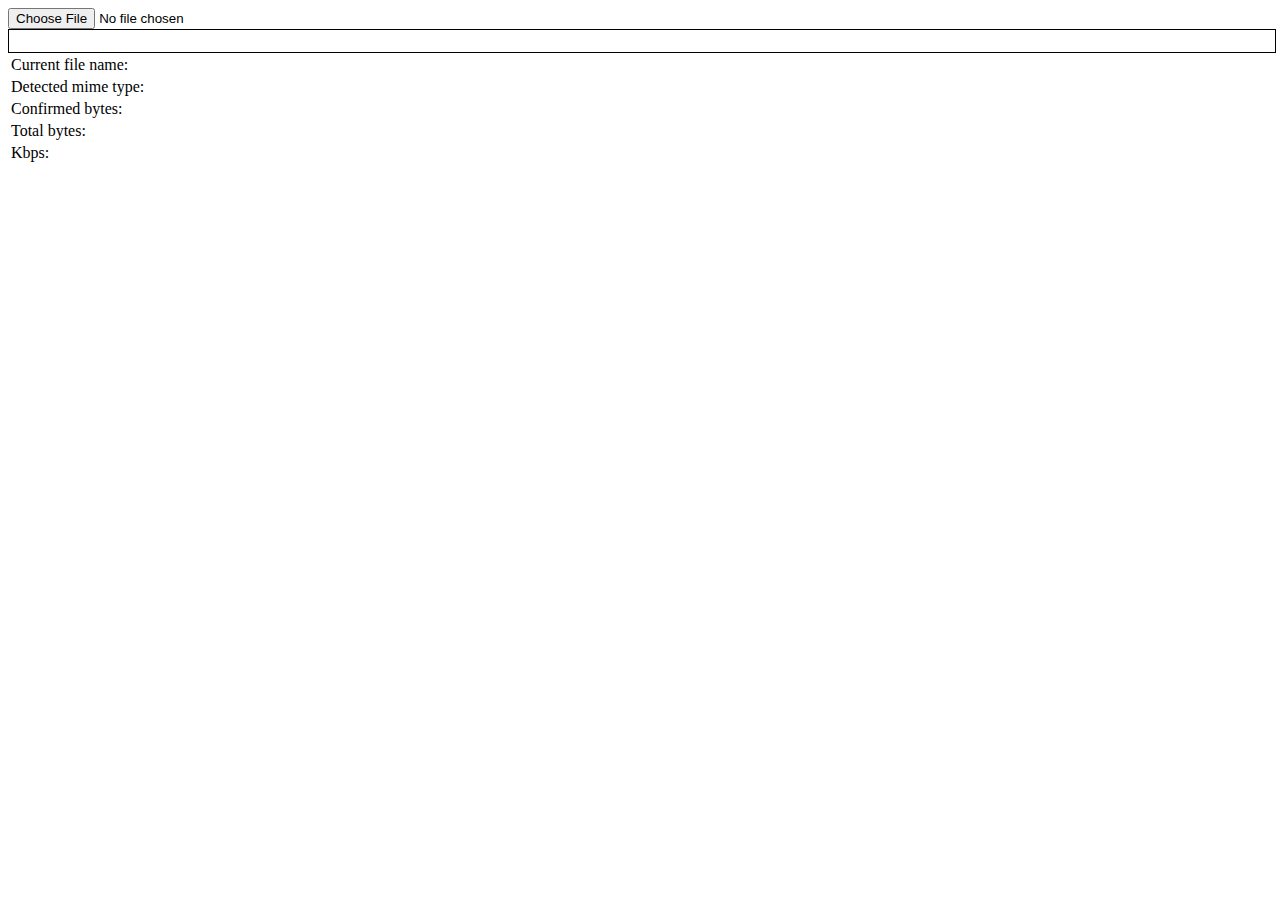
<file: index.html>
<!--
/*
 * js-upload-manager
 * https://github.com/bgard6977/js-upload-manager/
 *
 * Copyright (c) 2014 Brent Gardner
 * Licensed under the MIT license.
 */
-->
<html>
<head>
    <meta name="viewport" content="width=device-width, initial-scale=1.0">
    <script type="text/javascript" src="src/UploadState.js"></script>
    <script type="text/javascript" src="src/UploadManager.js"></script>
    <script type="text/javascript" src="src/RingBuffer.js"></script>
    <script type="text/javascript">
        var exports = {};

        var um = new UploadManager(FileReader, XMLHttpRequest);
        um.onProgress = function(state) {
            // TODO: jQuery
            document.getElementById("pbMain").style.width = state.getPercentText();
            document.getElementById("tdFilename").innerHTML = state.getFilename();
            document.getElementById("tdMimeType").innerHTML = state.getMimeType();
            document.getElementById("tdPosition").innerHTML = state.getPosition();
            document.getElementById("tdLength").innerHTML = state.getLength();
            document.getElementById("tdBandwidth").innerHTML = state.getKbps();
        };

        var filesSelected = function(ev) {
            var files = ev.target.files;
            for(var i = 0; i < files.length; i++) {
                var file = files[i];
                um.upload(file); // TODO: Add multi-file support to UploadManager
            }
        };
    </script>
    <script type="text/javascript" src="src/base64.js"></script>
</head>
<body>
    <div>
        <input type="file" name="file" accept="image/*" capture="camera" onchange="filesSelected(event)" />
    </div>

    <!-- TODO: Use 3rd party progress bar, don't reinvent the wheel -->
    <div style="border: 1px solid black; padding: 1px; width: 100%;">
        <div id="pbMain" style="background-color: cornflowerblue; width: 0%; height: 20px;">
        </div>
    </div>
    <table>
        <tr>
            <td>Current file name:</td>
            <td id="tdFilename"></td>
        </tr>
        <tr>
            <td>Detected mime type:</td>
            <td id="tdMimeType"></td>
        </tr>
        <tr>
            <td>Confirmed bytes:</td>
            <td id="tdPosition"></td>
        </tr>
        <tr>
            <td>Total bytes:</td>
            <td id="tdLength"></td>
        </tr>
        <tr>
            <td>Kbps:</td>
            <td id="tdBandwidth"></td>
        </tr>
    </table>
</body>
</html>
</file>
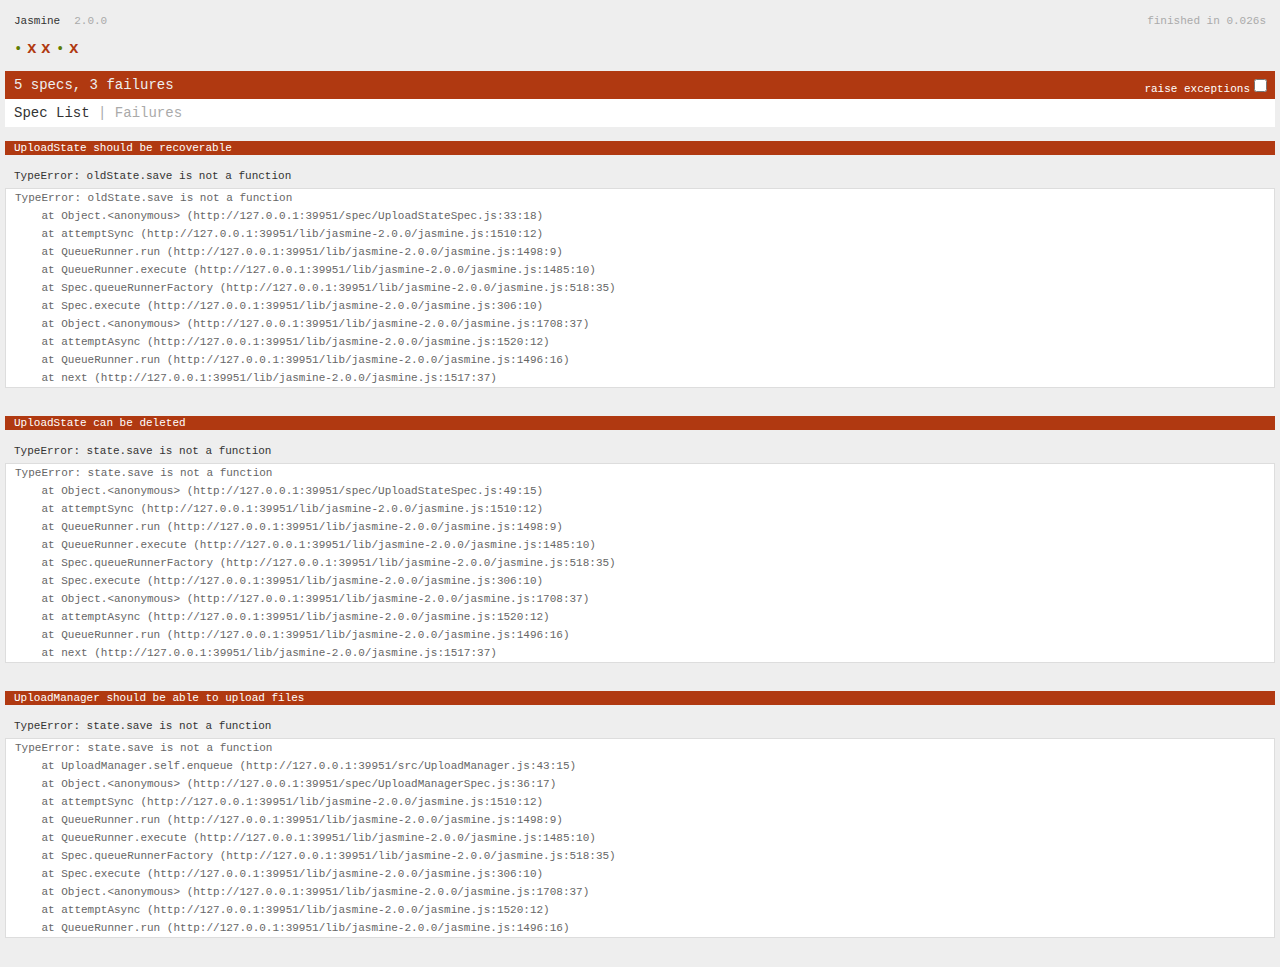
<file: SpecRunner.html>
<!DOCTYPE HTML>
<html>
<head>
    <meta http-equiv="Content-Type" content="text/html; charset=UTF-8">
    <title>Jasmine Spec Runner v2.0.0</title>

    <link rel="shortcut icon" type="image/png" href="lib/jasmine-2.0.0/jasmine_favicon.png">
    <link rel="stylesheet" type="text/css" href="lib/jasmine-2.0.0/jasmine.css">

    <script type="text/javascript" src="lib/jasmine-2.0.0/jasmine.js"></script>
    <script type="text/javascript" src="lib/jasmine-2.0.0/jasmine-html.js"></script>
    <script type="text/javascript" src="lib/jasmine-2.0.0/boot.js"></script>

    <!-- include source files here... -->
    <script type="text/javascript" src="src/base64.js"></script>

    <script type="text/javascript" src="src/RingBuffer.js"></script>
    <script type="text/javascript" src="src/UploadState.js"></script>
    <script type="text/javascript" src="src/UploadManager.js"></script>

    <!-- include spec files here... -->
    <script type="text/javascript" src="spec/Resources.js"></script>
    <script type="text/javascript" src="spec/FileMock.js"></script>
    <script type="text/javascript" src="spec/FileReaderMock.js"></script>
    <script type="text/javascript" src="spec/XMLHttpRequestMock.js"></script>
    <script type="text/javascript" src="spec/UploadStateSpec.js"></script>
    <script type="text/javascript" src="spec/UploadManagerSpec.js"></script>

</head>

<body>
</body>
</html>
</file>
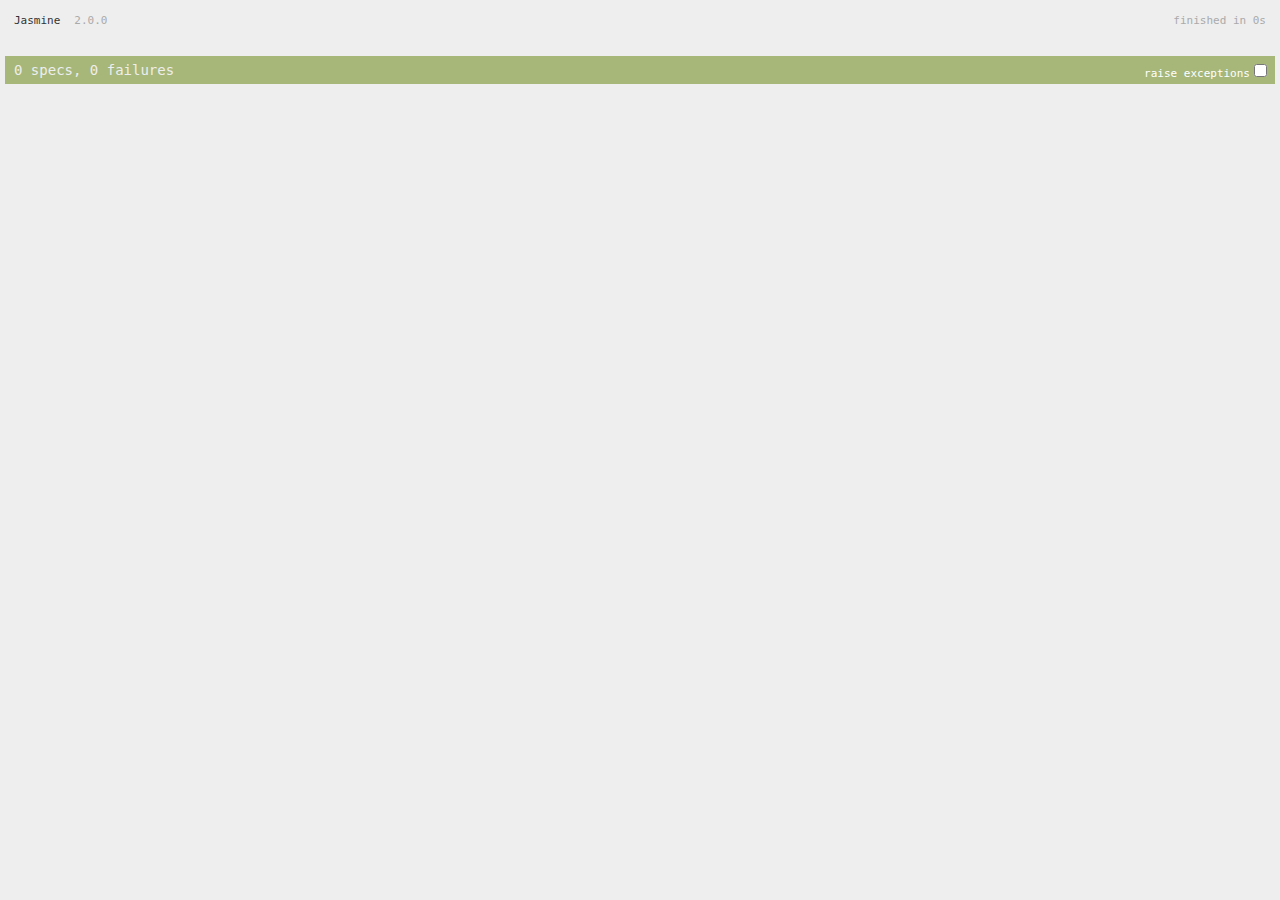
<file: src/main/webapp/SpecRunner.html>
<!DOCTYPE HTML>
<html>
<head>
    <meta http-equiv="Content-Type" content="text/html; charset=UTF-8">
    <title>Jasmine Spec Runner v2.0.0</title>

    <link rel="shortcut icon" type="image/png" href="src/lib/jasmine/jasmine_favicon.png">
    <link rel="stylesheet" type="text/css" href="src/lib/jasmine/jasmine.css">

    <script type="text/javascript" src="src/lib/jasmine/jasmine.js"></script>
    <script type="text/javascript" src="src/lib/jasmine/jasmine-html.js"></script>
    <script type="text/javascript" src="src/lib/jasmine/boot.js"></script>

    <!-- include source files here... -->
    <script data-main="src/spec" src="src/require.js"></script>

</head>

<body>
</body>
</html>
</file>
<file: lib/jasmine-2.0.0/jasmine.css>
body { background-color: #eeeeee; padding: 0; margin: 5px; overflow-y: scroll; }

.html-reporter { font-size: 11px; font-family: Monaco, "Lucida Console", monospace; line-height: 14px; color: #333333; }
.html-reporter a { text-decoration: none; }
.html-reporter a:hover { text-decoration: underline; }
.html-reporter p, .html-reporter h1, .html-reporter h2, .html-reporter h3, .html-reporter h4, .html-reporter h5, .html-reporter h6 { margin: 0; line-height: 14px; }
.html-reporter .banner, .html-reporter .symbol-summary, .html-reporter .summary, .html-reporter .result-message, .html-reporter .spec .description, .html-reporter .spec-detail .description, .html-reporter .alert .bar, .html-reporter .stack-trace { padding-left: 9px; padding-right: 9px; }
.html-reporter .banner .version { margin-left: 14px; }
.html-reporter #jasmine_content { position: fixed; right: 100%; }
.html-reporter .version { color: #aaaaaa; }
.html-reporter .banner { margin-top: 14px; }
.html-reporter .duration { color: #aaaaaa; float: right; }
.html-reporter .symbol-summary { overflow: hidden; *zoom: 1; margin: 14px 0; }
.html-reporter .symbol-summary li { display: inline-block; height: 8px; width: 14px; font-size: 16px; }
.html-reporter .symbol-summary li.passed { font-size: 14px; }
.html-reporter .symbol-summary li.passed:before { color: #5e7d00; content: "\02022"; }
.html-reporter .symbol-summary li.failed { line-height: 9px; }
.html-reporter .symbol-summary li.failed:before { color: #b03911; content: "x"; font-weight: bold; margin-left: -1px; }
.html-reporter .symbol-summary li.disabled { font-size: 14px; }
.html-reporter .symbol-summary li.disabled:before { color: #bababa; content: "\02022"; }
.html-reporter .symbol-summary li.pending { line-height: 17px; }
.html-reporter .symbol-summary li.pending:before { color: #ba9d37; content: "*"; }
.html-reporter .exceptions { color: #fff; float: right; margin-top: 5px; margin-right: 5px; }
.html-reporter .bar { line-height: 28px; font-size: 14px; display: block; color: #eee; }
.html-reporter .bar.failed { background-color: #b03911; }
.html-reporter .bar.passed { background-color: #a6b779; }
.html-reporter .bar.skipped { background-color: #bababa; }
.html-reporter .bar.menu { background-color: #fff; color: #aaaaaa; }
.html-reporter .bar.menu a { color: #333333; }
.html-reporter .bar a { color: white; }
.html-reporter.spec-list .bar.menu.failure-list, .html-reporter.spec-list .results .failures { display: none; }
.html-reporter.failure-list .bar.menu.spec-list, .html-reporter.failure-list .summary { display: none; }
.html-reporter .running-alert { background-color: #666666; }
.html-reporter .results { margin-top: 14px; }
.html-reporter.showDetails .summaryMenuItem { font-weight: normal; text-decoration: inherit; }
.html-reporter.showDetails .summaryMenuItem:hover { text-decoration: underline; }
.html-reporter.showDetails .detailsMenuItem { font-weight: bold; text-decoration: underline; }
.html-reporter.showDetails .summary { display: none; }
.html-reporter.showDetails #details { display: block; }
.html-reporter .summaryMenuItem { font-weight: bold; text-decoration: underline; }
.html-reporter .summary { margin-top: 14px; }
.html-reporter .summary ul { list-style-type: none; margin-left: 14px; padding-top: 0; padding-left: 0; }
.html-reporter .summary ul.suite { margin-top: 7px; margin-bottom: 7px; }
.html-reporter .summary li.passed a { color: #5e7d00; }
.html-reporter .summary li.failed a { color: #b03911; }
.html-reporter .summary li.pending a { color: #ba9d37; }
.html-reporter .description + .suite { margin-top: 0; }
.html-reporter .suite { margin-top: 14px; }
.html-reporter .suite a { color: #333333; }
.html-reporter .failures .spec-detail { margin-bottom: 28px; }
.html-reporter .failures .spec-detail .description { background-color: #b03911; }
.html-reporter .failures .spec-detail .description a { color: white; }
.html-reporter .result-message { padding-top: 14px; color: #333333; white-space: pre; }
.html-reporter .result-message span.result { display: block; }
.html-reporter .stack-trace { margin: 5px 0 0 0; max-height: 224px; overflow: auto; line-height: 18px; color: #666666; border: 1px solid #ddd; background: white; white-space: pre; }
</file>
<file: src/main/webapp/src/lib/jasmine/jasmine.css>
body { background-color: #eeeeee; padding: 0; margin: 5px; overflow-y: scroll; }

.html-reporter { font-size: 11px; font-family: Monaco, "Lucida Console", monospace; line-height: 14px; color: #333333; }
.html-reporter a { text-decoration: none; }
.html-reporter a:hover { text-decoration: underline; }
.html-reporter p, .html-reporter h1, .html-reporter h2, .html-reporter h3, .html-reporter h4, .html-reporter h5, .html-reporter h6 { margin: 0; line-height: 14px; }
.html-reporter .banner, .html-reporter .symbol-summary, .html-reporter .summary, .html-reporter .result-message, .html-reporter .spec .description, .html-reporter .spec-detail .description, .html-reporter .alert .bar, .html-reporter .stack-trace { padding-left: 9px; padding-right: 9px; }
.html-reporter .banner .version { margin-left: 14px; }
.html-reporter #jasmine_content { position: fixed; right: 100%; }
.html-reporter .version { color: #aaaaaa; }
.html-reporter .banner { margin-top: 14px; }
.html-reporter .duration { color: #aaaaaa; float: right; }
.html-reporter .symbol-summary { overflow: hidden; *zoom: 1; margin: 14px 0; }
.html-reporter .symbol-summary li { display: inline-block; height: 8px; width: 14px; font-size: 16px; }
.html-reporter .symbol-summary li.passed { font-size: 14px; }
.html-reporter .symbol-summary li.passed:before { color: #5e7d00; content: "\02022"; }
.html-reporter .symbol-summary li.failed { line-height: 9px; }
.html-reporter .symbol-summary li.failed:before { color: #b03911; content: "x"; font-weight: bold; margin-left: -1px; }
.html-reporter .symbol-summary li.disabled { font-size: 14px; }
.html-reporter .symbol-summary li.disabled:before { color: #bababa; content: "\02022"; }
.html-reporter .symbol-summary li.pending { line-height: 17px; }
.html-reporter .symbol-summary li.pending:before { color: #ba9d37; content: "*"; }
.html-reporter .exceptions { color: #fff; float: right; margin-top: 5px; margin-right: 5px; }
.html-reporter .bar { line-height: 28px; font-size: 14px; display: block; color: #eee; }
.html-reporter .bar.failed { background-color: #b03911; }
.html-reporter .bar.passed { background-color: #a6b779; }
.html-reporter .bar.skipped { background-color: #bababa; }
.html-reporter .bar.menu { background-color: #fff; color: #aaaaaa; }
.html-reporter .bar.menu a { color: #333333; }
.html-reporter .bar a { color: white; }
.html-reporter.spec-list .bar.menu.failure-list, .html-reporter.spec-list .results .failures { display: none; }
.html-reporter.failure-list .bar.menu.spec-list, .html-reporter.failure-list .summary { display: none; }
.html-reporter .running-alert { background-color: #666666; }
.html-reporter .results { margin-top: 14px; }
.html-reporter.showDetails .summaryMenuItem { font-weight: normal; text-decoration: inherit; }
.html-reporter.showDetails .summaryMenuItem:hover { text-decoration: underline; }
.html-reporter.showDetails .detailsMenuItem { font-weight: bold; text-decoration: underline; }
.html-reporter.showDetails .summary { display: none; }
.html-reporter.showDetails #details { display: block; }
.html-reporter .summaryMenuItem { font-weight: bold; text-decoration: underline; }
.html-reporter .summary { margin-top: 14px; }
.html-reporter .summary ul { list-style-type: none; margin-left: 14px; padding-top: 0; padding-left: 0; }
.html-reporter .summary ul.suite { margin-top: 7px; margin-bottom: 7px; }
.html-reporter .summary li.passed a { color: #5e7d00; }
.html-reporter .summary li.failed a { color: #b03911; }
.html-reporter .summary li.pending a { color: #ba9d37; }
.html-reporter .description + .suite { margin-top: 0; }
.html-reporter .suite { margin-top: 14px; }
.html-reporter .suite a { color: #333333; }
.html-reporter .failures .spec-detail { margin-bottom: 28px; }
.html-reporter .failures .spec-detail .description { background-color: #b03911; }
.html-reporter .failures .spec-detail .description a { color: white; }
.html-reporter .result-message { padding-top: 14px; color: #333333; white-space: pre; }
.html-reporter .result-message span.result { display: block; }
.html-reporter .stack-trace { margin: 5px 0 0 0; max-height: 224px; overflow: auto; line-height: 18px; color: #666666; border: 1px solid #ddd; background: white; white-space: pre; }
</file>
